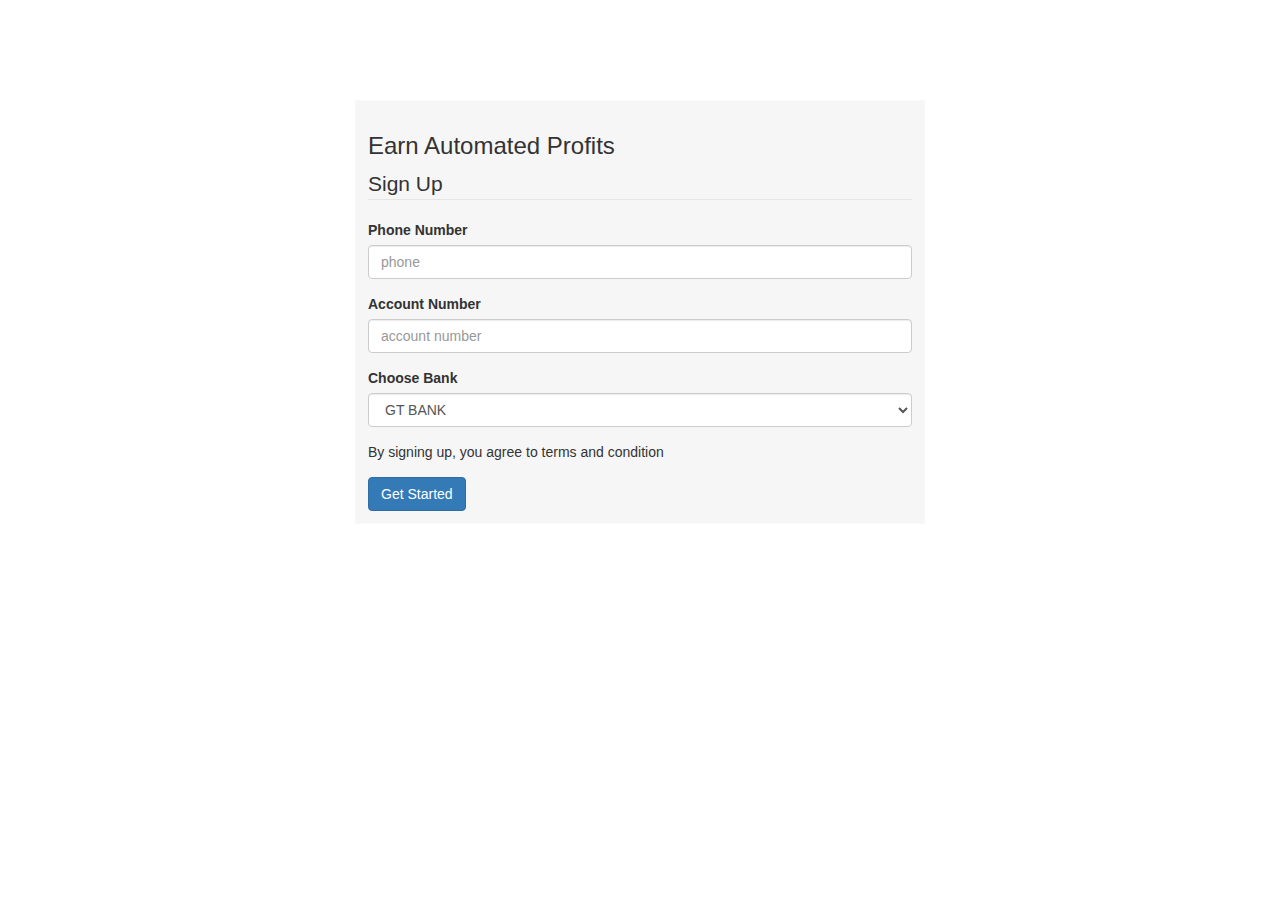
<file: simple-app/index.html>
<!DOCTYPE html>
<html lang="en">
<head>
    <meta charset="UTF-8">
    <meta name="viewport" content="width=device-width, initial-scale=1.0">
    <meta http-equiv="X-UA-Compatible" content="ie=edge">
    <title>TradeFund.NG</title>
    <link rel="stylesheet" href="res/css/style.css">
    
    <!-- Latest compiled and minified CSS -->
    <link rel="stylesheet" href="//netdna.bootstrapcdn.com/bootstrap/3.3.4/css/bootstrap.min.css">
    
</head>
<body>
    <div class = "container">

        <div class = "div-center">
            <h3>Earn Automated Profits</h3>
            
            <form action="/api" method="POST" role="form">
                <legend>Sign Up</legend>
                <div class="form-group">
                        <label for="">Phone Number</label>
                        <input name = "phone" type="text" class="form-control" id="" placeholder="phone">
                    </div>
                <div class="form-group">
                        <label for="">Account Number</label>
                        <input name = "account_no" type="text" class="form-control" id="" placeholder="account number">
                </div>
                <div class="form-group">
                        <label for="">Choose Bank</label>
                        <select class = "form-control">
                            <option>GT BANK</option>
                        </select>
                </div>
            
                
                <div class="form-group">
                       <p>By signing up, you agree to terms and condition</p>
                </div>
                <button type="submit" class="btn btn-primary">Get Started</button>
                </form>

        </div>
        
            
        
           
       
        

    </div>

</body>
</html>
</file>
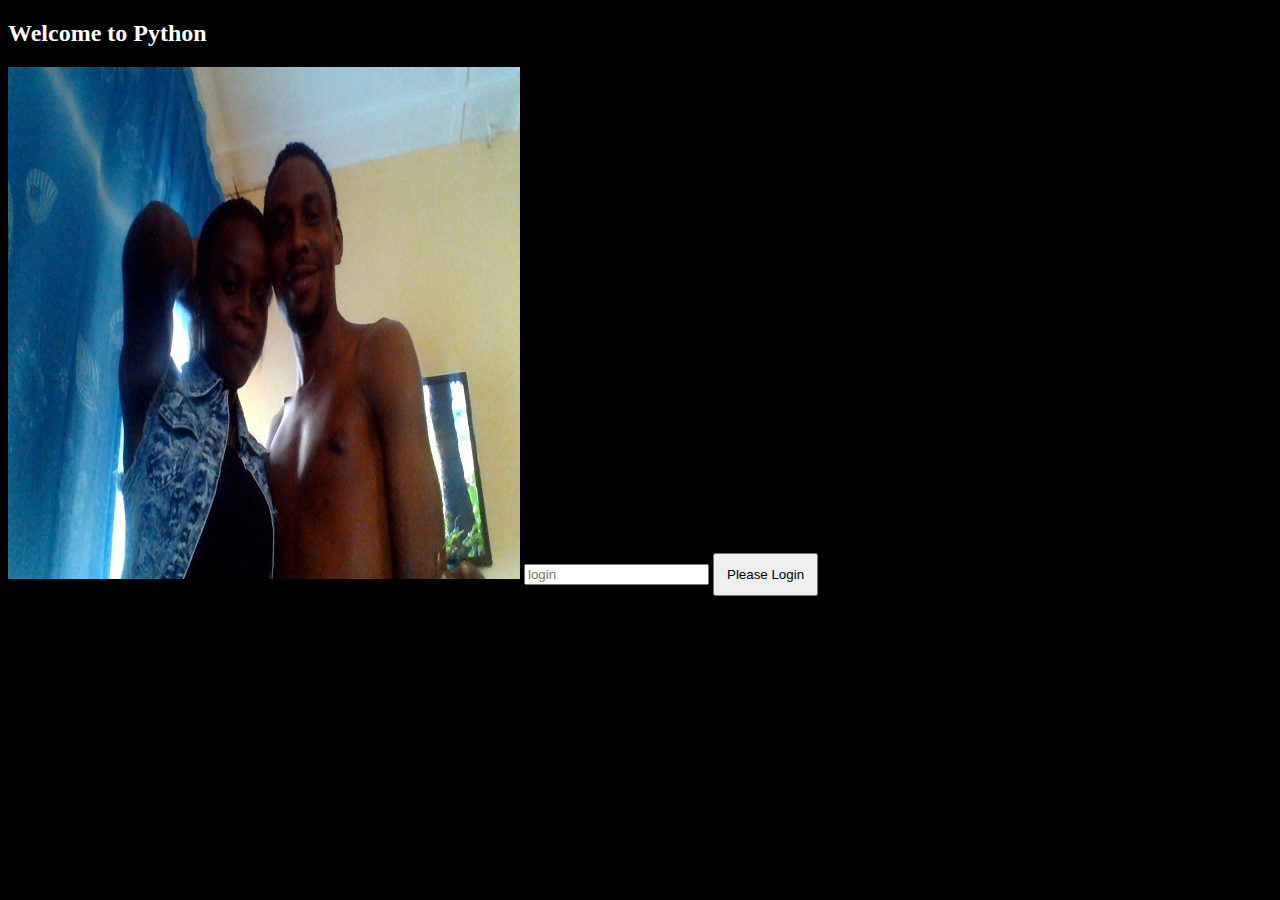
<file: simple-app/login.html>
<!DOCTYPE html>
<html lang="en">
<head>
    <meta charset="UTF-8">
    <meta name="viewport" content="width=device-width, initial-scale=1.0">
    <meta http-equiv="X-UA-Compatible" content="ie=edge">
    <title>My Python App</title>
    <link rel="stylesheet" href="res/css/style.css">
</head>
<body>

    <h2>Welcome to Python</h2>
    <img src = "res/images/5.jpg" />

    <input type = "text" placeholder = "login" />
    <button>Please Login</button>
    <script src="res/js/script.js"></script>
</body>
</html>
</file>
<file: simple-app/res/css/style.css>
body{
    background: #000;
}
h2{
    color: #fff !important;
}
button{
    padding: 12px;
}
.div-center{
    margin: 100px auto;
    width: 50%;
    border: 1px solid #f9f9f9;
    padding: 12px;
    background: #f6f6f6;
}
</file>
